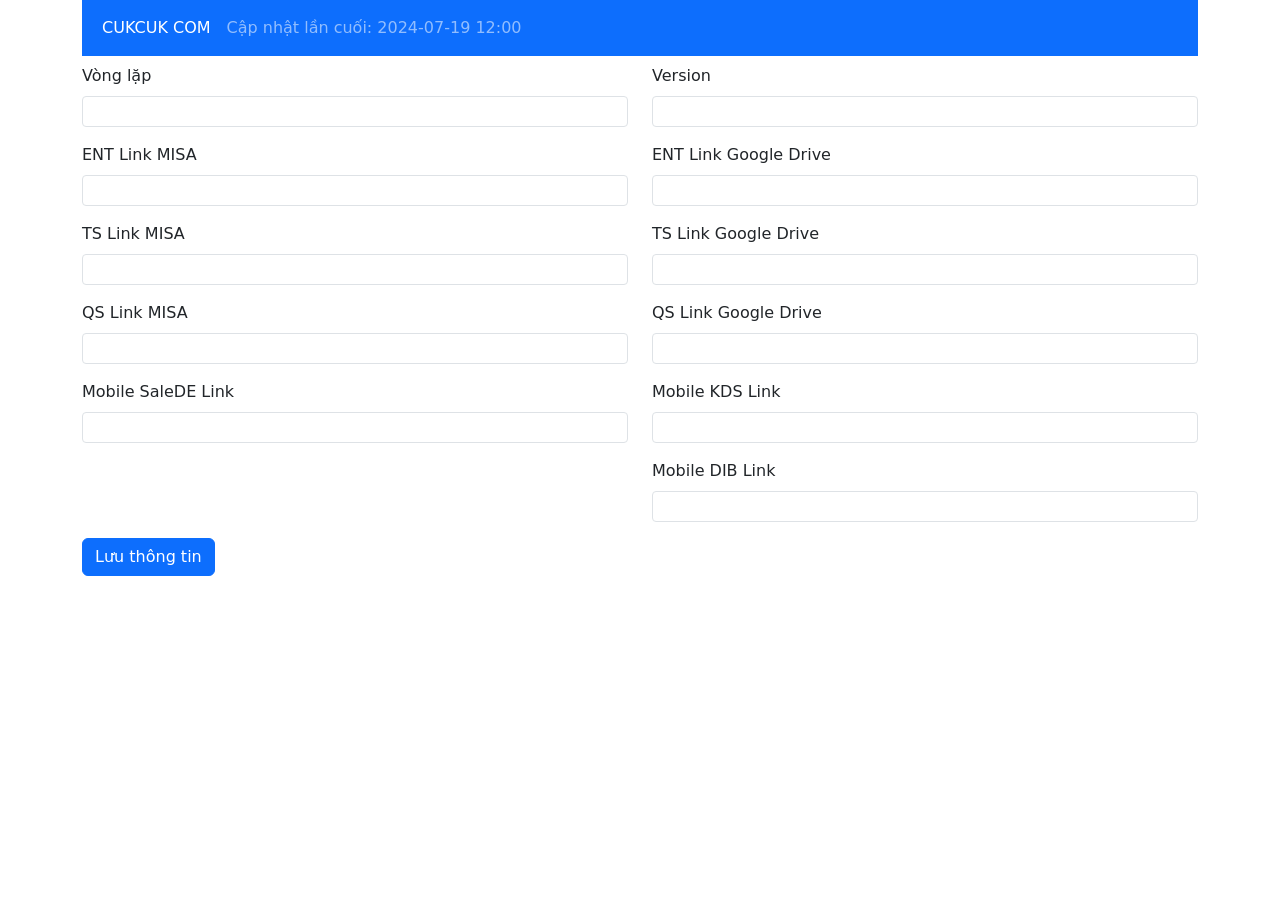
<file: add-new-misa2021.html>
<!DOCTYPE html>
<html lang="en">
  <head>
    <title>CUKCUK COM</title>
    <meta charset="utf-8">
    <meta name="viewport" content="width=device-width, initial-scale=1">
    <link href="https://cdn.jsdelivr.net/npm/bootstrap@5.2.3/dist/css/bootstrap.min.css" rel="stylesheet">
	<link rel="stylesheet" href="https://cdnjs.cloudflare.com/ajax/libs/font-awesome/4.7.0/css/font-awesome.min.css">
    <script src="https://cdn.jsdelivr.net/npm/bootstrap@5.2.3/dist/js/bootstrap.bundle.min.js"></script>
    <script src="scriptadd.js"></script>
    
	<style>
		td {
			vertical-align: middle;
		}
		
		.nav-tabs .nav-item.show .nav-link, .nav-tabs .nav-link.active {
    color: #ffffff;
    background-color: #0f7cd3;
    border-color: var(--bs-nav-tabs-link-active-border-color);
}
	</style>
  </head>
  <body>
    <div class="container">
      <nav class="navbar navbar-expand-sm bg-primary navbar-dark">
        <div class="container-fluid">
          <ul class="navbar-nav">
            <li class="nav-item">
              <a class="nav-link active" href="#">CUKCUK COM</a>
            </li>
		   <li class="nav-item">
              <a class="nav-link text-bold text-red" href="#">Cập nhật lần cuối: 2024-07-19 12:00</a>
            </li>
          </ul>
        </div>
      </nav>
      <div class="mt-2">
        <form id="fileForm">
            <div class="row">
                <div class="col-md-6">
                    <div class="mb-3">
                        <label for="VongLap" class="form-label">Vòng lặp</label>
                        <input class="form-control form-control-sm" id="VongLap" required>
                    </div>
                    <div class="mb-3">
                        <label for="ENT_Link" class="form-label">ENT Link MISA</label>
                        <input class="form-control form-control-sm" id="ENT_Link" required>
                    </div>
                    <div class="mb-3">
                        <label for="TS_Link" class="form-label">TS Link MISA</label>
                        <input class="form-control form-control-sm" id="TS_Link" required>
                    </div>
                    <div class="mb-3">
                        <label for="QS_Link" class="form-label">QS Link MISA</label>
                        <input class="form-control form-control-sm" id="QS_Link" required>
                    </div>
                    <div class="mb-3">
                        <label for="MobileSaleDE_GG" class="form-label">Mobile SaleDE Link</label>
                        <input class="form-control form-control-sm" id="MobileSaleDE_GG" required>
                    </div>
                </div>
                <div class="col-md-6">
                    <div class="mb-3">
                        <label for="Version" class="form-label">Version</label>
                        <input class="form-control form-control-sm" id="Version" required>
                    </div>
                    <div class="mb-3">
                        <label for="ENT_LinkGG" class="form-label">ENT Link Google Drive</label>
                        <input class="form-control form-control-sm" id="ENT_LinkGG" required>
                    </div>
                    <div class="mb-3">
                        <label for="TS_LinkGG" class="form-label">TS Link Google Drive</label>
                        <input class="form-control form-control-sm" id="TS_LinkGG" required>
                    </div>
                    <div class="mb-3">
                        <label for="QS_LinkGG" class="form-label">QS Link Google Drive</label>
                        <input class="form-control form-control-sm" id="QS_LinkGG" required>
                    </div>
                    <div class="mb-3">
                        <label for="MobileKDS_GG" class="form-label">Mobile KDS Link</label>
                        <input class="form-control form-control-sm" id="MobileKDS_GG" required>
                    </div>
                    <div class="mb-3">
                        <label for="MobileDIB_GG" class="form-label">Mobile DIB Link</label>
                        <input class="form-control form-control-sm" id="MobileDIB_GG" required>
                    </div>
                </div>
            </div>
            <button type="submit" class="btn btn-primary">Lưu thông tin</button>
        </form>
      </div>
    </div>
  </body>
</html>
</file>
